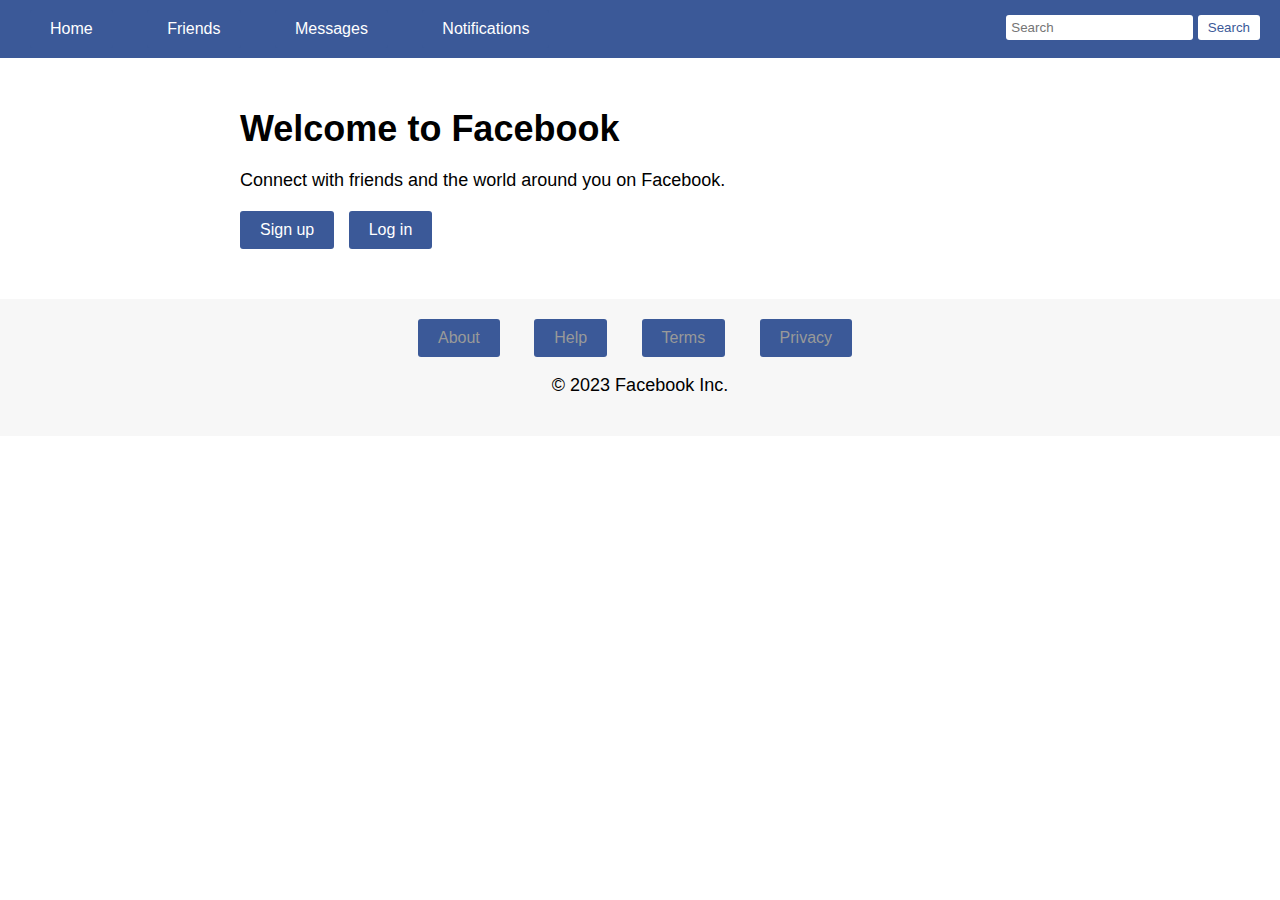
<file: index.html>
<!DOCTYPE html>
<html>
<head>
	<title>Facebook</title>
	<meta charset="UTF-8">
	<meta name="viewport" content="width=device-width, initial-scale=1.0">
	<link rel="stylesheet" href="style.css">
</head>
<body>
	<header>
		<nav>
			<ul>
				<li><a href="feed.html">Home</a></li>
				<li><a href="friends.html">Friends</a></li>
				<li><a href="messanger.html">Messages</a></li>
				<li><a href="#">Notifications</a></li>
			</ul>
			<form>
				<input type="text" placeholder="Search">
				<button type="submit">Search</button>
			</form>
		</nav>
	</header>
	<main>
		<section>
			<h1>Welcome to Facebook</h1>
			<p>Connect with friends and the world around you on Facebook.</p>
			<a href="#">Sign up</a>
			<a href="#">Log in</a>
		</section>
	</main>
	<footer>
		<ul>
			<li><a href="#">About</a></li>
			<li><a href="#">Help</a></li>
			<li><a href="#">Terms</a></li>
			<li><a href="#">Privacy</a></li>
		</ul>
		<p>&copy; 2023 Facebook Inc.</p>
	</footer>
</body>
</html>
</file>
<file: style.css>
/* Body styling */
body {
	font-family: Arial, sans-serif;
	margin: 0;
	padding: 0;
}

/* Header styling */
header {
	background-color: #3b5998;
	color: #fff;
	padding: 10px 20px;
}

nav ul {
	list-style: none;
	display: inline-block;
	margin: 0;
	padding: 0;
}

nav ul li {
	display: inline-block;
	margin: 0 10px;
}

nav form {
	display: inline-block;
	float: right;
	margin: 5px 0;
}

nav input[type="text"] {
	padding: 5px;
	border: none;
	border-radius: 3px;
}

nav button[type="submit"] {
	padding: 5px 10px;
	border: none;
	background-color: #fff;
	color: #3b5998;
	border-radius: 3px;
	cursor: pointer;
}

nav button[type="submit"]:hover {
	background-color: #f7f7f7;
}

/* Main styling */
main {
	margin: 50px auto;
	max-width: 800px;
}

h1 {
	font-size: 36px;
	margin-bottom: 20px;
}

p {
	font-size: 18px;
	margin-bottom: 20px;
}

a {
	display: inline-block;
	margin-right: 10px;
	padding: 10px 20px;
	background-color: #3b5998;
	color: #fff;
	text-decoration: none;
	border-radius: 3px;
}

a:hover {
	background-color: #2d4373;
}

/* Footer styling */
footer {
	background-color: #f7f7f7;
	padding: 20px;
	text-align: center;
}

footer ul {
	list-style: none;
	display: inline-block;
	margin: 0;
	padding: 0;
}

footer ul li {
	display: inline-block;
	margin: 0 10px;
}

footer a {
	color: #999;
	text-decoration: none;
}

footer a:hover {
	color: #333;
}
</file>
